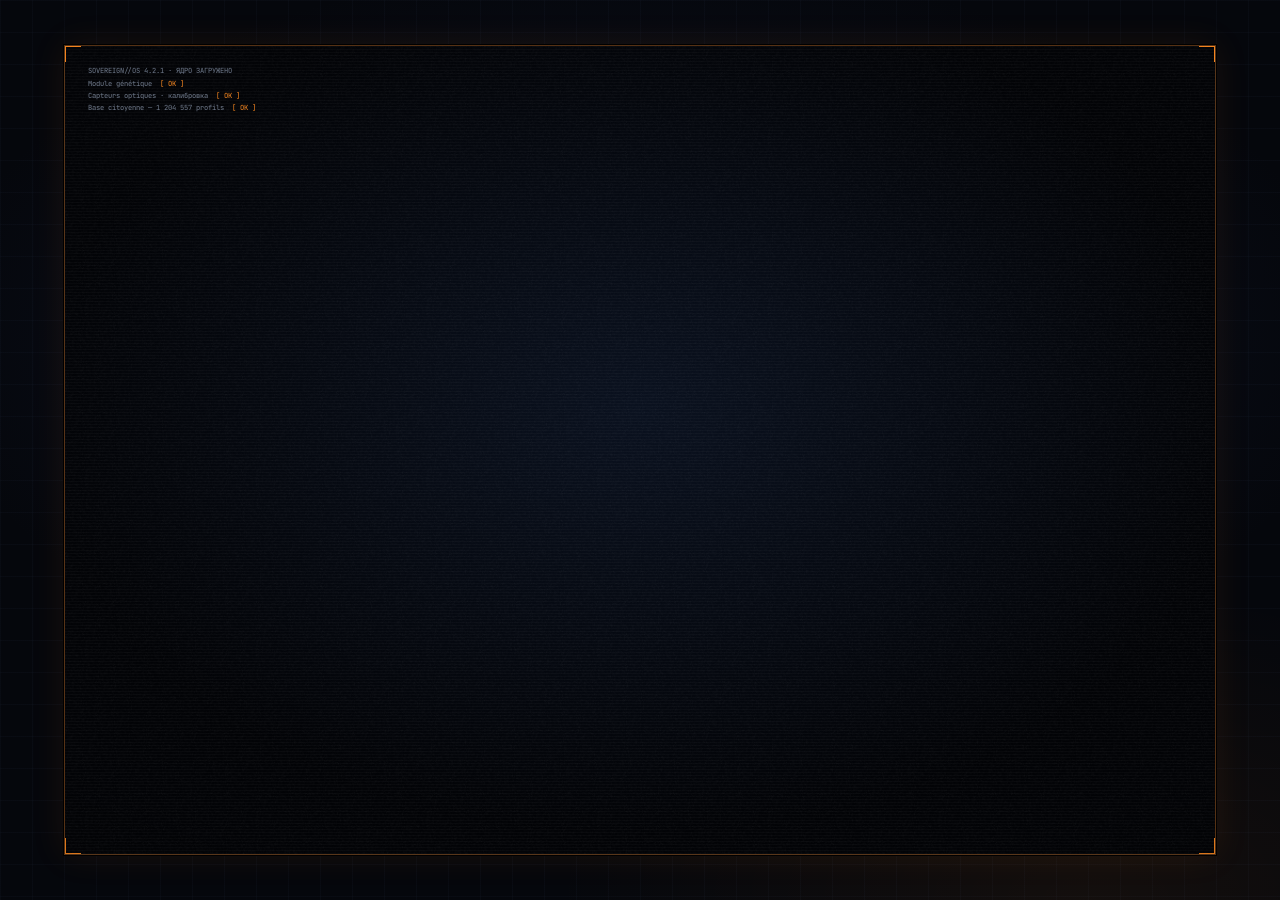
<file: index.html>
<!doctype html>
<html lang="fr">
<head>
<meta charset="utf-8">
<meta name="viewport" content="width=device-width, initial-scale=1">
<meta name="theme-color" content="#05070c">
<title>Analyse Génétique — Terminal Sovereign</title>
<meta name="description" content="Terminal Sovereign : scanner ADN interactif pour serveur RP FiveM.">
<link rel="icon" type="image/png" href="assets/img/sovereign-mark.png">
<link rel="preload" as="image" href="assets/img/dish.webp">
<link rel="preload" as="image" href="assets/img/helix-broken.webp">
<link rel="stylesheet" href="assets/fonts/fonts.css">
<link rel="stylesheet" href="css/style.css">
</head>
<body>
<div class="backdrop" aria-hidden="true"></div>

<main id="app" class="window booting" aria-label="Terminal Sovereign — Analyse génétique">
  <i class="corner tl"></i><i class="corner tr"></i><i class="corner bl"></i><i class="corner br"></i>

  <!-- ============ EN-TÊTE ============ -->
  <header class="topbar pw" style="--d:0">
    <img class="sov-mark" src="assets/img/sovereign-mark.png" alt="">
    <div class="tb-title">
      <div class="eyebrow"><span class="dot"></span>TERMINAL SOVEREIGN<em>ДОСТУП ОГРАНИЧЕН</em></div>
      <h1>ANALYSE GÉNÉTIQUE</h1>
      <div class="ru">ГЕНЕТИЧЕСКИЙ АНАЛИЗ</div>
    </div>

    <div class="tb-status">
      <div class="kv"><span>ÉCHANTILLON</span><b id="sampleId">—</b></div>
      <div class="kv"><span>STATUT</span><b id="scannerState" class="state"><i></i><em>—</em></b></div>
      <div class="kv"><span>HORODATAGE</span><b id="clock">—</b></div>
    </div>

    <img class="sov-word" src="assets/img/sovereign-wordmark.png" alt="Sovereign">
    <div class="tb-tools">
      <button id="btnSound" class="icon-btn" type="button" aria-label="Son">
        <svg viewBox="0 0 24 24" aria-hidden="true"><path class="spk" d="M4 9h4l5-4v14l-5-4H4z"/><path class="wave w1" d="M16 9.5a3.5 3.5 0 0 1 0 5"/><path class="wave w2" d="M18.5 7a7 7 0 0 1 0 10"/><path class="mute" d="M16 9l5 6M21 9l-5 6"/></svg>
      </button>
      <button id="btnGuide" class="guide-btn" type="button">GUIDE</button>
      <button id="btnClose" class="close-btn" type="button" aria-label="Fermer le terminal"><img src="assets/img/close.png" alt=""></button>
    </div>
  </header>

  <div class="main">

    <!-- ============ ZONE DE MANIPULATION ============ -->
    <section class="panel stage-panel pw" style="--d:1">
      <div class="p-body">
        <div class="stage-hud">
          <span class="hud-mode"><i></i><b id="hudMode">—</b><em id="hudModeRu"></em></span>
          <span class="pips" id="pips"><i></i><i></i><i></i><i></i><i></i></span>
          <span class="hud-counter" id="hudCounter"></span>
        </div>

        <div class="stage" id="stage">
          <div class="grid-bg"></div>

          <!-- ---- Échantillon / microscope ---- -->
          <div class="view view-scope" id="viewScope">
            <div class="scope" id="scope">
              <img class="ring ring-a" src="assets/img/hud-ring.png" alt="">
              <img class="ring ring-b" src="assets/img/hud-ring.png" alt="">
              <div class="ticks"></div>
              <div class="scope-inner" id="scopeInner">
                <div class="zoom-stack" id="zoomStack">
                  <img class="layer dish" id="layerDish" src="assets/img/dish.webp" alt="" draggable="false">
                  <img class="layer cells" id="layerCells" src="assets/img/cells.webp" alt="" draggable="false">
                  <div class="layer helix" id="layerHelix">
                    <img class="h-intact" src="assets/img/helix-intact.webp" alt="" draggable="false">
                    <img class="h-broken" src="assets/img/helix-broken.webp" alt="" draggable="false">
                    <div class="breaks" id="breaks"></div>
                    <div class="residues" id="residues"></div>
                  </div>
                </div>
                <div id="particles" class="particles"></div>
                <div class="reticle"><img src="assets/img/crosshair.png" alt="" draggable="false"></div>
                <div class="aperture"></div>
                <div class="scan-line"></div>
                <div class="iris" id="iris"></div>
                <div class="glitch-flash" id="glitchFlash"></div>
              </div>
              <div class="scale-bar" id="scaleBar"><i></i><span id="scaleTxt">200 µm</span></div>
            </div>

            <div class="reservoir" id="reservoir">
              <div class="r-body">
                <div class="r-tube" id="rTube">
                  <img class="r-empty" src="assets/img/tube.png" alt="" draggable="false">
                  <img class="r-full" src="assets/img/tube.png" alt="" draggable="false">
                </div>
                <div class="r-gauge" id="rGauge"></div>
              </div>
              <span class="r-count"><b id="rCount">0</b>/8</span>
            </div>

            <div class="mic-panel" id="micPanel">
              <div class="mag-read"><i>×</i><b id="magValue">10</b><em id="magReq"></em></div>
              <div class="zoom-bar">
                <input type="range" id="zoomRange" min="0" max="1000" value="0" step="1" aria-label="Grossissement">
                <i class="zoom-target"></i>
              </div>
              <div class="zoom-lab"><span>×10</span><span>ZOOM<em>УВЕЛИЧЕНИЕ</em></span><span>×1000</span></div>
            </div>
          </div>

          <!-- ---- Reconnexion ---- -->
          <div class="view view-repair" id="viewRepair">
            <div class="board" id="board">
              <img class="board-bg" src="assets/img/helix-residue.webp" alt="" draggable="false">
              <div class="col col-ends" id="ends"></div>
              <div class="col col-sockets" id="sockets"></div>
              <svg class="wires" id="wires" xmlns="http://www.w3.org/2000/svg"></svg>
              <div class="board-done" id="boardDone"><b>INTÉGRITÉ RESTAURÉE</b><em>ЦЕЛОСТНОСТЬ ВОССТАНОВЛЕНА</em></div>
              <div class="launch-wrap" id="launchWrap">
                <button id="btnSequence" class="cta launch" type="button" disabled><img src="assets/img/fingerprint.png" alt=""><span>LANCER LE SÉQUENÇAGE<em>ЗАПУСК</em></span></button>
              </div>
            </div>
          </div>

          <!-- ---- Séquençage ---- -->
          <div class="view view-seq" id="viewSeq">
            <canvas id="seqCanvas" class="seq-helix"></canvas>
            <div class="seq-mid">
              <div class="seq-pct"><b id="seqPct">0</b><span>%</span></div>
              <div class="seq-msg"><b id="seqMsg">—</b><em id="seqMsgRu"></em></div>
              <div class="seq-bar"><i id="seqBar"></i></div>
              <ol class="seq-list" id="seqList"></ol>
            </div>
            <div class="seq-side">
              <div class="cand" id="cand">
                <div class="cand-photo"><img src="assets/img/silhouette.png" alt="" draggable="false"><i class="cand-scan"></i></div>
                <div class="cand-info">
                  <span>BASE CITOYENNE<em>ПОИСК</em></span>
                  <b id="candId">#————</b>
                  <strong id="candPct">00,0 %</strong>
                  <i class="cand-bar"><u id="candBar"></u></i>
                </div>
              </div>
              <canvas id="baseCanvas" class="base-stream"></canvas>
            </div>
          </div>

          <!-- ---- Dossier ---- -->
          <div class="view view-dossier" id="viewDossier">
            <div class="dos-head">
              <span class="dos-tag"><i></i>DOSSIER D'IDENTIFICATION<em>ЛИЧНОЕ ДЕЛО № <b id="dosFile">—</b></em></span>
              <span class="dos-date" id="dosDate">—</span>
            </div>
            <div class="dos-grid">
              <div class="dos-portrait" id="dosPortrait">
                <img class="fp" src="assets/img/fingerprint.png" alt="" draggable="false">
                <img class="sil" src="assets/img/silhouette.png" alt="" draggable="false">
                <i class="p-scan"></i>
                <span class="match" id="dosMatchBadge">—</span>
                <i class="pc tl"></i><i class="pc tr"></i><i class="pc bl"></i><i class="pc br"></i>
                <div class="stamp" id="stamp"><b>DÉCÉDÉ</b><em>ПОГИБ</em></div>
              </div>
              <div class="dos-main">
                <div class="dos-name">
                  <h3 id="dosName"></h3>
                  <span class="dos-id" id="dosId"></span>
                </div>
                <div class="dos-ru-name" id="dosRuName"></div>
                <div class="dos-cols">
                  <dl class="dos-fields" id="dosFields"></dl>
                  <section class="tox" id="toxBox">
                    <svg class="tox-frame" preserveAspectRatio="none" viewBox="0 0 100 100" aria-hidden="true"><rect x="0.5" y="0.5" width="99" height="99" pathLength="100"/></svg>
                    <header>
                      <img src="assets/img/biohazard.png" alt="">
                      <div><b>RAPPORT TOXICOLOGIQUE</b><em>ТОКСИКОЛОГИЧЕСКИЙ ОТЧЁТ</em></div>
                    </header>
                    <ul id="toxList"></ul>
                  </section>
                </div>
                <div class="dos-extra" id="dosExtra"></div>
              </div>
            </div>
            <div class="dos-actions">
              <button id="btnNew" class="cta" type="button"><span>NOUVELLE ANALYSE<em>НОВЫЙ АНАЛИЗ</em></span></button>
              <button id="btnCloseFile" class="cta ghost" type="button"><span>FERMER LE DOSSIER<em>ЗАКРЫТЬ ДЕЛО</em></span></button>
            </div>
          </div>

          <!-- ---- Couches d'effets ---- -->
          <svg class="fx-svg" id="fxSvg" xmlns="http://www.w3.org/2000/svg">
            <path class="tractor" id="tractor" d=""/>
            <path class="tractor core" id="tractorCore" d=""/>
            <path class="beam" id="beamPath" d=""/>
          </svg>
          <div class="fx" id="fx"></div>
          <div class="tool-cursor" id="toolCursor"><img src="assets/img/dropper.png" alt=""></div>
          <div class="toast" id="toast" role="status"></div>
          <div class="reset-overlay" id="resetOverlay"><b>RÉINITIALISATION</b><em>СБРОС СИСТЕМЫ</em></div>
        </div>
      </div>
    </section>

    <!-- ============ MESURES / JOURNAL ============ -->
    <aside class="panel side pw" style="--d:2">
      <div class="p-body">
        <h2 class="sec">MESURES <i>ИЗМЕРЕНИЯ</i></h2>
        <div class="metrics">
          <div class="metric" id="mParticles"><span>PARTICULES<i>ЧАСТИЦЫ</i></span><b>0<small>/8</small></b><i class="mbar"><u></u></i></div>
          <div class="metric" id="mMag"><span>GROSSISSEMENT<i>УВЕЛИЧЕНИЕ</i></span><b>—</b><i class="mbar"><u></u></i></div>
          <div class="metric" id="mStrands"><span>BRINS<i>НИТИ</i></span><b>0<small>/5</small></b><i class="mbar"><u></u></i></div>
          <div class="metric" id="mIntegrity"><span>INTÉGRITÉ<i>ЦЕЛОСТНОСТЬ</i></span><b>—</b><i class="mbar"><u></u></i></div>
          <div class="metric wide" id="mResidue"><span>RÉSIDUS CHIMIQUES<i>ХИМИЧЕСКИЕ ОСТАТКИ</i></span><b class="txt">—</b></div>
          <div class="metric wide" id="mTox"><span>CONCLUSION TOXICOLOGIQUE<i>ЗАКЛЮЧЕНИЕ</i></span><b class="txt">—</b></div>
        </div>

        <h2 class="sec">PROGRESSION <i>ПРОГРЕСС</i></h2>
        <div class="progress">
          <div class="pg-top"><b id="pgPct">0<small>%</small></b><span id="pgStep"></span></div>
          <div class="pg-bar"><i id="pgBar"></i></div>
        </div>

        <h2 class="sec">JOURNAL <i>ЖУРНАЛ</i></h2>
        <div class="log" id="log"></div>
      </div>
    </aside>

    <!-- ============ GUIDE (même page) ============ -->
    <div class="guide" id="guide" aria-hidden="true">
      <aside class="g-nav">
        <div class="g-brand">
          <img src="assets/img/sovereign-mark.png" alt="">
          <div><b>GUIDE</b><em>РУКОВОДСТВО</em></div>
        </div>
        <nav id="gToc">
          <a href="#g-acces">00 · Accès</a>
          <a href="#g-extraction">01 · Extraction</a>
          <a href="#g-microscope">02 · Microscope</a>
          <a href="#g-reconnexion">03 · Reconnexion</a>
          <a href="#g-fin">04 · Séquençage &amp; dossier</a>
          <a href="#g-trad">05 · Traductions</a>
        </nav>
        <button class="g-back" type="button" id="gBack">RETOUR AU SCANNER</button>
      </aside>

      <div class="g-doc" id="gDoc">
        <header class="g-hero">
          <div class="g-eyebrow"><i></i>TERMINAL SOVEREIGN</div>
          <h1>COMMENT JOUER</h1>
          <p class="ru">КАК ИГРАТЬ</p>
        </header>

        <section id="g-acces">
          <h2><span>00</span>Accès</h2>
          <ol class="steps">
            <li>À l'ouverture, <b>maintenez le clic</b> sur l'empreinte jusqu'à ce que l'anneau se remplisse.</li>
            <li>Le son se coupe ou se rallume avec le haut-parleur, en haut à droite.</li>
          </ol>
        </section>

        <section id="g-extraction">
          <h2><span>01</span>Extraction</h2>
          <ol class="steps">
            <li>La pipette suit la souris. Il faut capturer les <b>8 particules</b>.</li>
            <li><b>Cliquez sur une particule</b>, ou passez simplement la pipette dessus : elle est aspirée en un instant vers le réservoir.</li>
          </ol>
        </section>

        <section id="g-microscope">
          <h2><span>02</span>Microscope</h2>
          <ol class="steps">
            <li>Faites glisser la <b>barre de zoom</b> vers la droite (ou utilisez la roulette de la souris sur l'image).</li>
            <li>Au repère <b>×400</b>, les brins cassés apparaissent, puis la reconnexion s'ouvre toute seule.</li>
          </ol>
        </section>

        <section id="g-reconnexion">
          <h2><span>03</span>Reconnexion</h2>
          <ol class="steps">
            <li>Faites glisser le <b>rond</b> d'un brin (à gauche) jusqu'à un ancrage (à droite). 5 brins à relier.</li>
            <li>Une connexion est bonne si <b>le symbole est le même</b> <i>et</i> si la <b>base est complémentaire</b>.</li>
            <li>7 ancrages, dont <b>2 leurres</b>. Plusieurs brins partagent un symbole : seule la base les distingue.</li>
            <li>Une erreur <b>réorganise</b> les ancrages encore libres.</li>
          </ol>
          <div class="rules">
            <div><b>Bases complémentaires</b><p class="pair"><span>A</span>↔<span>T</span> <span>C</span>↔<span>G</span></p></div>
            <div><b>Symboles</b><p class="sym">
              <svg viewBox="0 0 24 24"><path d="M12 2 22 12 12 22 2 12Z"/></svg>
              <svg viewBox="0 0 24 24"><path d="M12 3 22 20H2Z"/></svg>
              <svg viewBox="0 0 24 24"><circle cx="12" cy="12" r="8.5"/></svg>
              <svg viewBox="0 0 24 24"><rect x="4" y="4" width="16" height="16"/></svg>
              <svg viewBox="0 0 24 24"><path d="M9 2h6v7h7v6h-7v7H9v-7H2V9h7Z"/></svg></p></div>
          </div>
        </section>

        <section id="g-fin">
          <h2><span>04</span>Séquençage &amp; dossier</h2>
          <ol class="steps">
            <li>Les 5 brins reliés, cliquez sur <b>Lancer le séquençage</b> et laissez la recherche aboutir.</li>
            <li>La progression est <b>sauvegardée sur cet appareil</b> : fermer le terminal ne la perd pas. <b>Nouvelle analyse</b> repart de zéro.</li>
          </ol>
        </section>

        <section id="g-trad">
          <h2><span>05</span>Traductions</h2>
          <table>
            <tr><th>Analyse génétique</th><td>Генетический анализ</td></tr>
            <tr><th>Terminal Sovereign</th><td>Терминал «Суверен»</td></tr>
            <tr><th>Accès restreint / autorisé</th><td>Доступ ограничен / разрешён</td></tr>
            <tr><th>Authentification biométrique</th><td>Биометрическая идентификация</td></tr>
            <tr><th>Échantillon</th><td>Образец</td></tr>
            <tr><th>Extraction</th><td>Извлечение</td></tr>
            <tr><th>Observation</th><td>Наблюдение</td></tr>
            <tr><th>Reconnexion</th><td>Сращивание</td></tr>
            <tr><th>Séquençage</th><td>Секвенирование</td></tr>
            <tr><th>Particules</th><td>Частицы</td></tr>
            <tr><th>Grossissement / zoom</th><td>Увеличение</td></tr>
            <tr><th>Brin</th><td>Нить</td></tr>
            <tr><th>Ancrage</th><td>Якорь</td></tr>
            <tr><th>Intégrité</th><td>Целостность</td></tr>
            <tr><th>Résidus chimiques</th><td>Химические остатки</td></tr>
            <tr><th>Conclusion toxicologique</th><td>Токсикологическое заключение</td></tr>
            <tr><th>Base citoyenne / recherche</th><td>База граждан / поиск</td></tr>
            <tr><th>Profil identifié</th><td>Профиль установлен</td></tr>
            <tr><th>Dossier d'identification</th><td>Личное дело</td></tr>
            <tr><th>Indicatif</th><td>Позывной</td></tr>
            <tr><th>Date de naissance</th><td>Дата рождения</td></tr>
            <tr><th>Sexe : femme / homme</th><td>Пол: женский / мужской</td></tr>
            <tr><th>Groupe sanguin</th><td>Группа крови</td></tr>
            <tr><th>Affiliation</th><td>Принадлежность</td></tr>
            <tr><th>Inconnu</th><td>Неизвестно</td></tr>
            <tr><th>District</th><td>Район</td></tr>
            <tr><th>Correspondance ADN</th><td>Совпадение ДНК</td></tr>
            <tr><th>Décédé</th><td>Погиб</td></tr>
            <tr><th>Rapport toxicologique</th><td>Токсикологический отчёт</td></tr>
            <tr><th>Cause probable du décès</th><td>Вероятная причина смерти</td></tr>
            <tr><th>Date présumée du décès</th><td>Предполагаемая дата смерти</td></tr>
            <tr><th>Nouvelle analyse</th><td>Новый анализ</td></tr>
            <tr><th>Fermer le dossier</th><td>Закрыть дело</td></tr>
          </table>
        </section>

        <footer>TERMINAL SOVEREIGN · КОНЕЦ ДОКУМЕНТА</footer>
      </div>
    </div>
  </div>

  <!-- ============ DÉMARRAGE / AUTHENTIFICATION ============ -->
  <div class="boot" id="boot">
    <div class="boot-log" id="bootLog"></div>
    <div class="boot-auth" id="bootAuth">
      <img class="ba-mark" src="assets/img/sovereign-mark.png" alt="">
      <img class="ba-word" src="assets/img/sovereign-wordmark.png" alt="Sovereign">
      <div class="ba-pad" id="authPad" tabindex="0" role="button" aria-label="Authentification biométrique">
        <svg class="ba-ring" viewBox="0 0 120 120" aria-hidden="true">
          <circle class="trk" cx="60" cy="60" r="54"/>
          <circle class="tks" cx="60" cy="60" r="58"/>
          <circle class="fill" id="authRing" cx="60" cy="60" r="54" pathLength="100"/>
        </svg>
        <img class="ba-fp" src="assets/img/fingerprint.png" alt="" draggable="false">
        <i class="ba-scan"></i>
      </div>
      <div class="ba-cap" id="authCap"><b>AUTHENTIFICATION BIOMÉTRIQUE</b><em>БИОМЕТРИЧЕСКАЯ ИДЕНТИФИКАЦИЯ</em></div>
      <div class="ba-hint" id="authHint">MAINTENIR<em>УДЕРЖИВАТЬ</em></div>
    </div>
    <div class="boot-granted" id="bootGranted"><b>ACCÈS AUTORISÉ</b><em>ДОСТУП РАЗРЕШЁН</em></div>
  </div>

  <div class="grain" aria-hidden="true"></div>
  <div class="vignette" aria-hidden="true"></div>
  <div class="sweep" aria-hidden="true"></div>
</main>

<div class="tip" id="tip"></div>

<div class="closed" id="closed">
  <div class="closed-box">
    <img src="assets/img/sovereign-mark.png" alt="">
    <b>SESSION TERMINÉE</b>
    <em>СЕАНС ЗАВЕРШЁН</em>
    <button id="btnReopen" class="cta" type="button"><span>ROUVRIR<em>ОТКРЫТЬ</em></span></button>
  </div>
</div>

<script src="js/data.js"></script>
<script src="js/audio.js"></script>
<script src="js/app.js"></script>
</body>
</html>
</file>
<file: assets/fonts/fonts.css>
@font-face{font-family:'JetBrains Mono';font-style:normal;font-weight:400 700;font-display:swap;src:url('JetBrainsMono-cyrillic.woff2') format('woff2');unicode-range:U+0301, U+0400-045F, U+0490-0491, U+04B0-04B1, U+2116;}
@font-face{font-family:'JetBrains Mono';font-style:normal;font-weight:400 700;font-display:swap;src:url('JetBrainsMono-latin-ext.woff2') format('woff2');unicode-range:U+0100-02BA, U+02BD-02C5, U+02C7-02CC, U+02CE-02D7, U+02DD-02FF, U+0304, U+0308, U+0329, U+1D00-1DBF, U+1E00-1E9F, U+1EF2-1EFF, U+2020, U+20A0-20AB, U+20AD-20C4, U+2113, U+2C60-2C7F, U+A720-A7FF;}
@font-face{font-family:'JetBrains Mono';font-style:normal;font-weight:400 700;font-display:swap;src:url('JetBrainsMono-latin.woff2') format('woff2');unicode-range:U+0000-00FF, U+0131, U+0152-0153, U+02BB-02BC, U+02C6, U+02DA, U+02DC, U+0304, U+0308, U+0329, U+2000-206F, U+20AC, U+2122, U+2191, U+2193, U+2212, U+2215, U+FEFF, U+FFFD;}
@font-face{font-family:'Oswald';font-style:normal;font-weight:400 700;font-display:swap;src:url('Oswald-cyrillic.woff2') format('woff2');unicode-range:U+0301, U+0400-045F, U+0490-0491, U+04B0-04B1, U+2116;}
@font-face{font-family:'Oswald';font-style:normal;font-weight:400 700;font-display:swap;src:url('Oswald-latin-ext.woff2') format('woff2');unicode-range:U+0100-02BA, U+02BD-02C5, U+02C7-02CC, U+02CE-02D7, U+02DD-02FF, U+0304, U+0308, U+0329, U+1D00-1DBF, U+1E00-1E9F, U+1EF2-1EFF, U+2020, U+20A0-20AB, U+20AD-20C4, U+2113, U+2C60-2C7F, U+A720-A7FF;}
@font-face{font-family:'Oswald';font-style:normal;font-weight:400 700;font-display:swap;src:url('Oswald-latin.woff2') format('woff2');unicode-range:U+0000-00FF, U+0131, U+0152-0153, U+02BB-02BC, U+02C6, U+02DA, U+02DC, U+0304, U+0308, U+0329, U+2000-206F, U+20AC, U+2122, U+2191, U+2193, U+2212, U+2215, U+FEFF, U+FFFD;}
</file>
<file: css/style.css>
/* ============================================================
   TERMINAL SOVEREIGN — ANALYSE GÉNÉTIQUE
   Nuit bleutée, panneaux biseautés, accent #FF8A1F.
   Tout est en rem : 1rem ≈ 16px sur un écran 1920×1080.
   ============================================================ */

:root{
  --acc:#FF8A1F; --acc-rgb:255,138,31; --acc-hi:#ffb066; --acc-lo:#b85a08;
  --bad:#ff3b3b; --bad-rgb:255,59,59;
  --bg:#05070c; --panel:#0a0f19; --panel-2:#0d1421;
  --steel:rgba(150,172,210,.14); --steel-2:rgba(150,172,210,.28);
  --txt:#ece7dc; --mut:#7c8798; --mut-2:#4c5566;
  --f-head:'Oswald','Arial Narrow','Impact',sans-serif;
  --f-mono:'JetBrains Mono','Consolas','Courier New',monospace;
  --S:40rem;
}

*{box-sizing:border-box;margin:0;padding:0}
html{font-size:clamp(9px, calc(min(100vw, 177.78vh) / 120), 24px);background:var(--bg)}
html.embedded,body.embedded{background:transparent}
body{
  min-height:100vh;overflow:hidden;color:var(--txt);
  font-family:var(--f-mono);font-size:.8rem;line-height:1.35;background:var(--bg);
  display:flex;align-items:center;justify-content:center;
  -webkit-user-select:none;user-select:none;
}
img{display:block;-webkit-user-drag:none}
button{font:inherit;color:inherit;background:none;border:0;cursor:pointer}
button:disabled{cursor:not-allowed}
em,i{font-style:normal}
::selection{background:rgba(var(--acc-rgb),.35)}

.backdrop{
  position:fixed;inset:0;z-index:0;
  background:
    radial-gradient(80% 60% at 50% 38%,rgba(28,42,84,.36),transparent 70%),
    radial-gradient(60% 50% at 85% 100%,rgba(var(--acc-rgb),.06),transparent 70%),
    linear-gradient(rgba(120,150,210,.03) 1px,transparent 1px) 0 0/3rem 3rem,
    linear-gradient(90deg,rgba(120,150,210,.03) 1px,transparent 1px) 0 0/3rem 3rem,
    var(--bg);
}
body.embedded .backdrop{background:rgba(3,5,10,.6)}

/* ============================================================
   FENÊTRE + COUCHES « CINÉMA »
   ============================================================ */
.window{
  position:relative;z-index:1;width:90vw;height:90vh;
  display:flex;flex-direction:column;overflow:hidden;
  background:linear-gradient(180deg,#090e18,#05080f);
  border:1px solid rgba(var(--acc-rgb),.32);
  box-shadow:0 0 0 1px #000,0 0 3.2rem rgba(var(--acc-rgb),.09),inset 0 0 6rem rgba(var(--acc-rgb),.03);
}
.window.hidden{display:none}
.window::after{
  content:"";position:absolute;inset:0;z-index:66;pointer-events:none;
  background:repeating-linear-gradient(180deg,rgba(255,255,255,.022) 0 1px,transparent 1px 3px);
}
.grain{
  position:absolute;inset:-50%;z-index:70;pointer-events:none;opacity:.075;
  background-image:var(--grain,none);background-size:16rem 16rem;
  animation:grain .45s steps(5) infinite;
}
@keyframes grain{
  0%{transform:translate(0,0)}20%{transform:translate(-3%,2%)}40%{transform:translate(2%,-3%)}
  60%{transform:translate(-2%,-1%)}80%{transform:translate(3%,3%)}100%{transform:translate(0,0)}
}
.vignette{position:absolute;inset:0;z-index:69;pointer-events:none;background:radial-gradient(125% 95% at 50% 45%,transparent 58%,rgba(0,0,0,.5) 100%)}
.sweep{
  position:absolute;left:0;right:0;top:-24%;height:22%;z-index:68;pointer-events:none;
  background:linear-gradient(180deg,transparent,rgba(var(--acc-rgb),.04) 55%,rgba(var(--acc-rgb),.08) 92%,transparent);
  animation:sweep 9s linear infinite;
}
@keyframes sweep{to{transform:translateY(560%)}}
.corner{position:absolute;width:1.6rem;height:1.6rem;z-index:67;pointer-events:none;border:0 solid var(--acc)}
.corner.tl{left:-1px;top:-1px;border-width:2px 0 0 2px}.corner.tr{right:-1px;top:-1px;border-width:2px 2px 0 0}
.corner.bl{left:-1px;bottom:-1px;border-width:0 0 2px 2px}.corner.br{right:-1px;bottom:-1px;border-width:0 2px 2px 0}

/* mise sous tension des panneaux après l'authentification */
.window.booting .pw{opacity:0}
.window.powering .pw{animation:powerIn 1s calc(var(--d) * .16s) both}
@keyframes powerIn{
  0%{opacity:0;filter:brightness(2.6) saturate(0)}9%{opacity:1}13%{opacity:.12}21%{opacity:1}
  29%{opacity:.45}38%{opacity:1;filter:brightness(1.5)}100%{opacity:1;filter:none}
}
/* secousse (erreur, tampon) et aberration chromatique (glitch) */
.window.shake .main,.window.shake .topbar{animation:winShake .38s}
@keyframes winShake{15%{transform:translate(-.35rem,.1rem)}35%{transform:translate(.3rem,-.15rem)}55%{transform:translate(-.2rem,.12rem)}75%{transform:translate(.12rem,0)}100%{transform:none}}
.window.glitching .stage{animation:chroma .32s steps(3)}
@keyframes chroma{
  0%{filter:drop-shadow(4px 0 rgba(255,0,70,.55)) drop-shadow(-4px 0 rgba(0,220,255,.45));transform:translateX(-.3rem)}
  50%{filter:drop-shadow(-3px 0 rgba(255,0,70,.5)) drop-shadow(3px 0 rgba(0,220,255,.4));transform:translateX(.25rem)}
  100%{filter:none;transform:none}
}

@keyframes blink{50%{opacity:.25}}
@keyframes spin{to{transform:rotate(360deg)}}
@keyframes float{50%{transform:translateY(-.2rem)}}
@keyframes ping{0%{transform:scale(1);opacity:.9}100%{transform:scale(1.7);opacity:0}}

/* ============================================================
   EN-TÊTE
   ============================================================ */
.topbar{
  display:flex;align-items:center;gap:1.6rem;padding:.85rem 1.2rem .8rem 1.3rem;
  border-bottom:1px solid var(--steel);position:relative;z-index:2;
  background:linear-gradient(180deg,rgba(var(--acc-rgb),.05),transparent);
}
.sov-mark{height:3.3rem;width:auto;flex:none;filter:drop-shadow(0 0 .7rem rgba(var(--acc-rgb),.4))}
.tb-title{flex:1;min-width:0;overflow:hidden}
.eyebrow{display:flex;align-items:center;gap:.6rem;font-size:.64rem;letter-spacing:.34em;color:var(--acc);white-space:nowrap}
.eyebrow em{color:var(--mut-2);letter-spacing:.24em;font-size:.56rem}
.eyebrow .dot{width:.5rem;height:.5rem;background:var(--acc);box-shadow:0 0 .7rem var(--acc);animation:blink 1.6s steps(2) infinite}
.tb-title h1{font:700 2.55rem/1.02 var(--f-head);letter-spacing:.07em;color:var(--txt);text-shadow:0 0 1.4rem rgba(var(--acc-rgb),.28);white-space:nowrap}
.tb-title .ru{font-size:.56rem;letter-spacing:.32em;color:var(--mut-2);margin-top:.15rem;white-space:nowrap}
.tb-status{display:flex}
.kv{display:flex;flex-direction:column;gap:.2rem;padding:.1rem 1.1rem;border-left:1px solid var(--steel);min-width:8.5rem}
.kv span{font-size:.54rem;letter-spacing:.3em;color:var(--mut-2)}
.kv b{font-size:.86rem;font-weight:500;letter-spacing:.1em;color:var(--txt);white-space:nowrap}
.state{display:flex;align-items:center;gap:.5rem}
.state i{width:.5rem;height:.5rem;border-radius:50%;background:var(--mut-2);flex:none}
.state em{color:var(--mut)}
.state em small{font-size:.58em;letter-spacing:.08em;color:var(--mut-2);margin-left:.35rem;font-weight:400}
.state.on i{background:var(--acc);box-shadow:0 0 .8rem var(--acc);animation:blink 1.1s steps(2) infinite}
.state.on em,.state.ok em{color:var(--acc)}
.state.ok i{background:var(--acc);box-shadow:0 0 .8rem var(--acc)}
.state.on em small,.state.ok em small{color:rgba(var(--acc-rgb),.6)}
.sov-word{height:1.35rem;width:auto;flex:none;opacity:.85}
.tb-tools{display:flex;align-items:center;gap:.5rem;flex:none}
.icon-btn,.guide-btn,.close-btn{
  height:2.9rem;flex:none;position:relative;transition:.2s;
  border:1px solid var(--steel-2);background:rgba(255,255,255,.02);
  clip-path:polygon(.55rem 0,100% 0,100% calc(100% - .55rem),calc(100% - .55rem) 100%,0 100%,0 .55rem);
}
.icon-btn{width:2.9rem;display:grid;place-items:center}
.icon-btn svg{width:1.4rem;height:1.4rem;fill:none;stroke:var(--acc);stroke-width:1.6;stroke-linecap:round;stroke-linejoin:round}
.icon-btn .spk{fill:rgba(var(--acc-rgb),.25)}
.icon-btn .mute{display:none;stroke:var(--bad)}
.icon-btn.muted .wave{display:none}
.icon-btn.muted .mute{display:block}
.guide-btn{padding:0 1.1rem;font:500 .7rem var(--f-mono);letter-spacing:.3em;color:var(--acc)}
.guide-btn.active{background:var(--acc);color:#1a0e00}
.close-btn{width:2.9rem}
.close-btn img{width:66%;height:66%;margin:17%;object-fit:contain;transition:.25s}
.icon-btn:hover,.guide-btn:hover,.close-btn:hover{background:rgba(var(--acc-rgb),.16);border-color:var(--acc)}
.close-btn:hover img{transform:rotate(90deg);filter:drop-shadow(0 0 .5rem var(--acc))}

/* ============================================================
   CORPS ET PANNEAUX
   ============================================================ */
.main{flex:1;min-height:0;display:grid;grid-template-columns:minmax(0,1fr) 21rem;gap:.8rem;padding:.8rem;position:relative;z-index:2}
.panel{
  --cut:.95rem;--cut-in:calc(var(--cut) - .42px);
  position:relative;isolation:isolate;min-height:0;min-width:0;background:var(--steel-2);
  clip-path:polygon(var(--cut) 0,calc(100% - var(--cut)) 0,100% var(--cut),100% calc(100% - var(--cut)),calc(100% - var(--cut)) 100%,var(--cut) 100%,0 calc(100% - var(--cut)),0 var(--cut));
}
.panel::before{
  content:"";position:absolute;inset:1px;z-index:-1;
  background:linear-gradient(180deg,var(--panel-2),var(--panel) 40%,#080c14);
  clip-path:polygon(var(--cut-in) 0,calc(100% - var(--cut-in)) 0,100% var(--cut-in),100% calc(100% - var(--cut-in)),calc(100% - var(--cut-in)) 100%,var(--cut-in) 100%,0 calc(100% - var(--cut-in)),0 var(--cut-in));
}
.p-body{height:100%;display:flex;flex-direction:column;min-height:0;padding:1rem 1rem 1.1rem;overflow:hidden}
.sec{
  display:flex;align-items:center;gap:.55rem;flex:none;margin:.1rem 0 .65rem;
  font:500 .6rem var(--f-mono);letter-spacing:.3em;color:var(--mut);
}
.sec::before{content:"";width:.42rem;height:.42rem;background:var(--acc);box-shadow:0 0 .6rem var(--acc)}
.sec::after{content:"";flex:1;height:1px;background:linear-gradient(90deg,var(--steel-2),transparent)}
.sec i{order:3;font-size:.5rem;letter-spacing:.2em;color:var(--mut-2)}

/* ============================================================
   ZONE CENTRALE
   ============================================================ */
.stage-panel .p-body{padding:.85rem 1rem 1rem}
.stage-hud{display:flex;align-items:center;justify-content:space-between;gap:1rem;flex:none;margin-bottom:.65rem;font-size:.6rem;letter-spacing:.26em;color:var(--mut)}
.hud-mode{display:flex;align-items:center;gap:.6rem;min-width:0}
.hud-mode i{width:.45rem;height:.45rem;flex:none;border:1px solid var(--acc);transform:rotate(45deg);background:rgba(var(--acc-rgb),.35)}
.hud-mode b{font-weight:500;color:var(--acc);white-space:nowrap}
.hud-mode em{color:var(--mut-2);font-size:.5rem;letter-spacing:.2em;white-space:nowrap}
.pips{display:flex;gap:.3rem;flex:none}
.pips i{width:2.3rem;height:.32rem;background:rgba(150,172,210,.14);transform:skewX(-30deg);transition:.4s}
.pips i.done{background:var(--acc-lo)}
.pips i.cur{background:var(--acc);box-shadow:0 0 .7rem var(--acc);animation:blink 1.2s steps(2) infinite}
.hud-counter{min-width:12rem;text-align:right;color:var(--txt);white-space:nowrap}
.hud-counter b{font:600 1.1rem var(--f-head);color:var(--acc);letter-spacing:.1em;margin-left:.35rem}
.hud-counter.bump{animation:bump .4s}
@keyframes bump{40%{transform:scale(1.12);text-shadow:0 0 1rem var(--acc)}}

.stage{position:relative;flex:1;min-height:0;overflow:hidden;border:1px solid var(--steel);background:radial-gradient(70% 70% at 50% 50%,#0a1019,#060910 70%,#04060b)}
.grid-bg{
  position:absolute;inset:0;pointer-events:none;
  background:linear-gradient(rgba(var(--acc-rgb),.04) 1px,transparent 1px) 0 0/2.2rem 2.2rem,linear-gradient(90deg,rgba(var(--acc-rgb),.04) 1px,transparent 1px) 0 0/2.2rem 2.2rem;
  -webkit-mask-image:radial-gradient(75% 75% at 50% 50%,#000 20%,transparent 100%);mask-image:radial-gradient(75% 75% at 50% 50%,#000 20%,transparent 100%);
}
.view{position:absolute;inset:0;opacity:0;visibility:hidden;pointer-events:none;transition:opacity .45s,visibility .45s}
.view.on{opacity:1;visibility:visible;pointer-events:auto;animation:viewIn .8s ease-out}
@keyframes viewIn{0%{opacity:0;filter:brightness(2.2) blur(.2rem)}15%{opacity:1}22%{opacity:.35}32%{opacity:1}100%{filter:none}}

/* ---------- scope ---------- */
.scope{position:absolute;left:50%;top:50%;width:var(--S);height:var(--S);margin:calc(var(--S) / -2) 0 0 calc(var(--S) / -2)}
.ring{position:absolute;inset:0;width:100%;height:100%;object-fit:contain;pointer-events:none}
.ring-a{animation:spin 80s linear infinite;filter:drop-shadow(0 0 1rem rgba(var(--acc-rgb),.32))}
.ring-b{opacity:.25;animation:spinb 120s linear infinite}
@keyframes spinb{from{transform:scale(1.07) rotate(0)}to{transform:scale(1.07) rotate(-360deg)}}
.ticks{position:absolute;inset:11%;border-radius:50%;pointer-events:none;border:1px dashed rgba(var(--acc-rgb),.26);animation:spin 170s linear infinite}
.scope-inner{
  position:absolute;inset:14.5%;border-radius:50%;overflow:hidden;
  background:radial-gradient(circle at 50% 45%,#10141c,#06080d 80%);
  box-shadow:0 0 0 1px rgba(var(--acc-rgb),.45),0 0 2.4rem rgba(var(--acc-rgb),.2),inset 0 0 3rem rgba(0,0,0,.9);
}
.scope.mic .scope-inner{box-shadow:0 0 0 1px rgba(var(--acc-rgb),.85),0 0 3rem rgba(var(--acc-rgb),.32),inset 0 0 3rem rgba(0,0,0,.9)}
.scope.use-cursor,.scope.use-cursor *{cursor:none}
.zoom-stack{position:absolute;inset:0;will-change:filter}
.layer{position:absolute;left:0;top:0;width:100%;height:100%;object-fit:contain;transform-origin:50% 50%;will-change:transform,opacity;pointer-events:none}
.layer.dish{width:97%;height:97%;left:1.5%;top:1.5%;filter:brightness(.6) saturate(1.1)}
.layer.cells,.layer.helix{opacity:0}
.layer.helix img{position:absolute;inset:0;width:100%;height:100%;object-fit:fill;transition:opacity .35s}
.helix .h-broken{opacity:0}
.helix.revealed .h-intact{opacity:0}
.helix.revealed .h-broken{opacity:1}
.breaks .brk{position:absolute;width:11%;height:11%;margin:-5.5% 0 0 -5.5%;opacity:0;transform:scale(1.8);pointer-events:none;
  transition:opacity .4s calc(var(--i) * .14s + .3s),transform .45s calc(var(--i) * .14s + .3s) cubic-bezier(.2,1.4,.4,1)}
.helix.revealed .brk{opacity:1;transform:none}
.brk::before,.brk::after{
  content:"";position:absolute;inset:0;border:2px solid var(--acc);
  -webkit-mask:linear-gradient(#000 0 0) top left/30% 30% no-repeat,linear-gradient(#000 0 0) top right/30% 30% no-repeat,linear-gradient(#000 0 0) bottom left/30% 30% no-repeat,linear-gradient(#000 0 0) bottom right/30% 30% no-repeat;
  mask:linear-gradient(#000 0 0) top left/30% 30% no-repeat,linear-gradient(#000 0 0) top right/30% 30% no-repeat,linear-gradient(#000 0 0) bottom left/30% 30% no-repeat,linear-gradient(#000 0 0) bottom right/30% 30% no-repeat;
}
.brk::after{animation:ping 1.8s ease-out infinite}
.residues .res{position:absolute;width:15%;height:15%;margin:-7.5% 0 0 -7.5%;opacity:0;pointer-events:none;transform:scale(.4);transition:opacity .5s .5s,transform .6s .5s cubic-bezier(.2,1.4,.4,1)}
.helix.revealed .res{opacity:1;transform:none;pointer-events:auto;cursor:help}
.res .halo{position:absolute;inset:-20%;border-radius:50%;background:radial-gradient(circle,rgba(255,150,40,.55),rgba(255,110,10,.14) 55%,transparent 70%);animation:halo 2.2s ease-in-out infinite}
.res .dot{position:absolute;width:.34rem;height:.34rem;border-radius:50%;background:#ffb347;box-shadow:0 0 .5rem 1px #ff8a1f,0 0 1.1rem #ff6a00;animation:jit 2.4s ease-in-out infinite}
.res .hz{position:absolute;left:50%;top:-52%;width:62%;margin-left:-31%;filter:drop-shadow(0 0 .5rem var(--acc));animation:float 1.8s ease-in-out infinite}
@keyframes halo{50%{transform:scale(1.25);opacity:.65}}
@keyframes jit{25%{transform:translate(.15rem,-.1rem)}50%{transform:translate(-.12rem,.14rem)}75%{transform:translate(.1rem,.1rem)}}

.particles{position:absolute;inset:0}
.particle{position:absolute;left:0;top:0;will-change:transform}
.particle::before{content:"";position:absolute;inset:-22%;border-radius:50%;pointer-events:none;background:radial-gradient(circle,rgba(6,3,0,.82) 48%,rgba(6,3,0,.35) 66%,rgba(6,3,0,0) 76%)}
.particle img{position:relative;width:100%;height:100%;object-fit:contain;pointer-events:none;
  filter:drop-shadow(0 0 2px #fff3d6) drop-shadow(0 0 .55rem rgba(255,190,90,.95)) drop-shadow(0 0 1.1rem rgba(var(--acc-rgb),.6))}
.particle::after{
  content:"";position:absolute;inset:-18%;border-radius:50%;pointer-events:none;opacity:0;transition:opacity .15s;
  background:conic-gradient(var(--acc-hi) calc(var(--c,0) * 360deg),rgba(var(--acc-rgb),.16) 0);
  -webkit-mask:radial-gradient(farthest-side,transparent calc(100% - 5px),#000 calc(100% - 4px));
  mask:radial-gradient(farthest-side,transparent calc(100% - 5px),#000 calc(100% - 4px));
}
.particle.near::after{opacity:1}
.particle.near img{filter:drop-shadow(0 0 3px #fff) drop-shadow(0 0 1rem #ffcf8a) drop-shadow(0 0 1.6rem var(--acc))}

.reticle{position:absolute;inset:8%;pointer-events:none;opacity:0;transition:opacity .4s}
.reticle img{width:100%;height:100%;object-fit:contain;opacity:.6;animation:retic 4s ease-in-out infinite}
.scope.mic .reticle{opacity:1}
@keyframes retic{50%{transform:scale(1.04);opacity:.4}}
.aperture{position:absolute;inset:0;border-radius:50%;pointer-events:none;opacity:.55;transition:opacity .6s;
  background:radial-gradient(circle,transparent 52%,rgba(0,0,0,.35) 66%,rgba(0,0,0,.92) 74%)}
.scope.mic .aperture{opacity:1}
.scan-line{position:absolute;left:0;right:0;height:22%;top:-25%;pointer-events:none;background:linear-gradient(180deg,transparent,rgba(var(--acc-rgb),.12),transparent);animation:scan 5.5s linear infinite}
@keyframes scan{to{top:105%}}
.iris{position:absolute;inset:0;border-radius:50%;pointer-events:none}
.iris.on{animation:iris .8s cubic-bezier(.6,0,.3,1)}
@keyframes iris{0%{box-shadow:inset 0 0 0 0 #000}45%{box-shadow:inset 0 0 0 calc(var(--S) * .4) #000}60%{box-shadow:inset 0 0 0 calc(var(--S) * .4) #000}100%{box-shadow:inset 0 0 0 0 #000}}
.glitch-flash{position:absolute;inset:0;pointer-events:none;opacity:0;background:rgba(255,200,130,.5);mix-blend-mode:screen}
.glitch-flash.on{animation:gflash .75s steps(1)}
@keyframes gflash{0%{opacity:.9}10%{opacity:0}20%{opacity:.7;transform:translateX(-4%)}30%{opacity:0}40%{opacity:.5;transform:translateX(3%)}55%{opacity:0}65%{opacity:.35}100%{opacity:0}}
.scope.glitch .scope-inner{animation:jolt .75s steps(1)}
@keyframes jolt{15%{transform:translate(-.5rem,.1rem)}30%{transform:translate(.4rem,-.15rem)}45%{transform:translate(-.2rem,0)}60%{transform:translate(.15rem,.1rem)}100%{transform:none}}
.scale-bar{position:absolute;left:50%;bottom:17.5%;transform:translateX(-50%);display:flex;flex-direction:column;align-items:center;gap:.2rem;pointer-events:none;opacity:0;transition:opacity .4s}
.scale-bar i{width:4.5rem;height:.4rem;border:1px solid var(--acc-hi);border-top:0}
.scale-bar span{font-size:.56rem;letter-spacing:.2em;color:var(--acc-hi);text-shadow:0 0 .4rem #000}
.scope.mic .scale-bar{opacity:.9}

/* ---------- réservoir ---------- */
.reservoir{position:absolute;right:2.2rem;top:50%;transform:translateY(-50%);display:flex;flex-direction:column;align-items:center;gap:.6rem;z-index:3;transition:opacity .5s,transform .6s}
.r-body{display:flex;align-items:flex-end;gap:.7rem}
.r-tube{position:relative;height:12.5rem}
.r-tube img{height:100%;width:auto}
.r-empty{filter:grayscale(1) brightness(.32) contrast(1.2)}
.r-full{position:absolute;left:0;top:0;clip-path:inset(calc((1 - var(--fill,0)) * 86% + 12%) 0 0 0);filter:brightness(1.15) drop-shadow(0 0 .9rem rgba(var(--acc-rgb),.75));transition:clip-path .7s cubic-bezier(.2,.8,.2,1)}
.r-gauge{display:flex;flex-direction:column-reverse;gap:.22rem;height:11.4rem;padding-bottom:.55rem}
.r-gauge i{width:.8rem;flex:1;background:rgba(150,172,210,.1);border:1px solid rgba(150,172,210,.14);transition:.35s}
.r-gauge i.on{background:var(--acc);border-color:var(--acc-hi);box-shadow:0 0 .7rem rgba(var(--acc-rgb),.8)}
.r-count{font:600 1.35rem var(--f-head);letter-spacing:.12em;color:var(--mut)}
.r-count b{color:var(--acc);font-weight:600}
.reservoir.pulse .r-tube{animation:tubePulse .5s}
@keyframes tubePulse{30%{transform:scale(1.06);filter:brightness(1.7)}}
.reservoir.dim{opacity:.16;transform:translateY(-50%) translateX(2rem)}
.reservoir.gone{opacity:0;pointer-events:none;transform:translateY(-50%) translateX(3rem)}

/* ---------- microscope : barre de zoom ---------- */
.mic-panel{
  --cut:.6rem;position:absolute;left:1.3rem;bottom:1.2rem;width:17rem;z-index:4;padding:.85rem 1rem .8rem;
  background:rgba(6,9,15,.9);border:1px solid var(--steel-2);
  clip-path:polygon(var(--cut) 0,100% 0,100% calc(100% - var(--cut)),calc(100% - var(--cut)) 100%,0 100%,0 var(--cut));
  opacity:0;visibility:hidden;transform:translateY(.8rem);transition:.45s;
}
.mic-panel.show{opacity:1;visibility:visible;transform:none}
.mic-panel.locked{pointer-events:none}
.mic-panel.locked .zoom-bar{opacity:.4}
.mag-read{display:flex;align-items:baseline;gap:.2rem;line-height:1}
.mag-read i{font:500 1.2rem var(--f-head);color:var(--acc-lo)}
.mag-read b{font:700 2.6rem var(--f-head);color:var(--acc);letter-spacing:.03em;text-shadow:0 0 1.1rem rgba(var(--acc-rgb),.45);font-variant-numeric:tabular-nums;min-width:3.2ch}
.mag-read em{margin-left:auto;font-size:.56rem;letter-spacing:.2em;color:var(--mut-2)}
.mag-read em.ok{color:var(--acc)}
.zoom-bar{position:relative;margin-top:.8rem;height:2rem}
.zoom-target{position:absolute;left:calc(.75rem + (100% - 1.5rem) * .801);top:.15rem;bottom:.15rem;width:2px;margin-left:-1px;background:var(--acc-hi);box-shadow:0 0 .6rem var(--acc);pointer-events:none}
.zoom-target::before{content:"▼";position:absolute;top:-.7rem;left:50%;transform:translateX(-50%);font-size:.5rem;color:var(--acc)}
#zoomRange{-webkit-appearance:none;appearance:none;position:relative;z-index:1;width:100%;height:2rem;background:transparent;cursor:pointer;touch-action:none}
#zoomRange:disabled{cursor:not-allowed}
#zoomRange::-webkit-slider-runnable-track{height:.4rem;background:linear-gradient(90deg,var(--acc) var(--p,0%),rgba(150,172,210,.2) var(--p,0%));box-shadow:0 0 .6rem rgba(var(--acc-rgb),.25)}
#zoomRange::-webkit-slider-thumb{
  -webkit-appearance:none;width:1.5rem;height:1.9rem;margin-top:-.75rem;background:var(--txt);border:0;
  clip-path:polygon(0 .35rem,.35rem 0,100% 0,100% calc(100% - .35rem),calc(100% - .35rem) 100%,0 100%);
  box-shadow:0 0 1rem var(--acc);
}
#zoomRange::-moz-range-track{height:.4rem;background:rgba(150,172,210,.2)}
#zoomRange::-moz-range-progress{height:.4rem;background:var(--acc)}
#zoomRange::-moz-range-thumb{width:1.5rem;height:1.9rem;border:0;border-radius:0;background:var(--txt);box-shadow:0 0 1rem var(--acc)}
.zoom-lab{display:flex;justify-content:space-between;align-items:flex-start;margin-top:.2rem;font-size:.5rem;letter-spacing:.2em;color:var(--mut-2)}
.zoom-lab span:nth-child(2){color:var(--mut);text-align:center}
.zoom-lab em{display:block;font-size:.42rem;letter-spacing:.14em;color:var(--mut-2)}

/* ============================================================
   RECONNEXION
   ============================================================ */
.view-repair{display:flex;flex-direction:column;padding:1rem 1.6rem 1.1rem}
.board{position:relative;flex:1;min-height:0}
.board-bg{position:absolute;left:50%;top:50%;height:112%;width:auto;transform:translate(-50%,-50%);opacity:.38;pointer-events:none;filter:drop-shadow(0 0 1.5rem rgba(var(--acc-rgb),.3))}
.col{position:absolute;top:0;bottom:0;display:flex;flex-direction:column;justify-content:space-around;padding:.3rem 0;z-index:2}
.col-ends{left:0;width:42%;align-items:flex-start}
.col-sockets{right:0;width:42%;align-items:flex-end}
.col-sockets.shuffling .sock{animation:shuffleIn .45s ease-out}
@keyframes shuffleIn{0%{opacity:0;transform:translateX(1.2rem)}100%{opacity:1;transform:none}}
.end,.sock{display:flex;align-items:center;gap:.75rem;height:4rem}
.e-meta{display:flex;flex-direction:column;gap:.15rem;min-width:5.4rem;font-size:.54rem;letter-spacing:.2em;color:var(--mut)}
.e-meta b{font:500 .95rem var(--f-head);letter-spacing:.14em;color:var(--txt)}
.e-meta b em{display:block;font:400 .44rem var(--f-mono);letter-spacing:.16em;color:var(--mut-2)}
.sock .e-meta{align-items:flex-end;text-align:right}
.hz-row{display:flex;align-items:center;gap:.35rem;color:var(--acc);min-height:1.1rem}
.hz{width:1.15rem;height:1.15rem;object-fit:contain;filter:drop-shadow(0 0 .45rem var(--acc));animation:float 2s ease-in-out infinite;cursor:help}
.chip{
  --cut:.5rem;--cut-in:calc(var(--cut) - .42px);
  position:relative;isolation:isolate;flex:none;width:6.4rem;height:3.5rem;display:flex;align-items:center;justify-content:center;gap:.6rem;
  background:var(--steel-2);clip-path:polygon(var(--cut) 0,100% 0,100% calc(100% - var(--cut)),calc(100% - var(--cut)) 100%,0 100%,0 var(--cut));transition:background .2s,transform .15s;
}
.chip::before{content:"";position:absolute;inset:1px;z-index:-1;background:linear-gradient(180deg,#0f1623,#09101a);
  clip-path:polygon(var(--cut-in) 0,100% 0,100% calc(100% - var(--cut-in)),calc(100% - var(--cut-in)) 100%,0 100%,0 var(--cut-in));transition:.2s}
.chip svg{width:1.5rem;height:1.5rem;fill:rgba(var(--acc-rgb),.18);stroke:var(--acc);stroke-width:1.6;stroke-linejoin:round;filter:drop-shadow(0 0 .35rem rgba(var(--acc-rgb),.7))}
.chip .base{font:700 1.95rem var(--f-head);line-height:1;color:var(--txt)}
.sock .chip{clip-path:polygon(0 0,calc(100% - var(--cut)) 0,100% var(--cut),100% 100%,var(--cut) 100%,0 calc(100% - var(--cut)))}
.sock .chip::before{clip-path:polygon(0 0,calc(100% - var(--cut-in)) 0,100% var(--cut-in),100% 100%,var(--cut-in) 100%,0 calc(100% - var(--cut-in)))}
.port{position:relative;flex:none;width:1.5rem;height:1.5rem;border-radius:50%;border:2px solid var(--acc);background:#0a0f18;box-shadow:0 0 .9rem rgba(var(--acc-rgb),.55);transition:.2s}
.port::after{content:"";position:absolute;inset:.32rem;border-radius:50%;background:var(--acc);transition:.2s}
.sock .port{border-color:var(--steel-2);box-shadow:none}
.sock .port::after{background:var(--steel-2)}
.end:not(.linked){cursor:grab;touch-action:none}
.end:not(.linked):hover .chip{background:var(--acc)}
.end:not(.linked):hover .chip::before{background:linear-gradient(180deg,#1b130d,#0e121b)}
.end:not(.linked):hover .port{transform:scale(1.2)}
.end.dragging{cursor:grabbing}
.end.dragging .chip{background:var(--acc);transform:scale(1.04)}
.end.dragging .port::after{background:#fff}
.sock.target .chip{background:var(--acc)}
.sock.target .port{border-color:var(--acc);box-shadow:0 0 1.2rem var(--acc);transform:scale(1.25)}
.sock.target .port::after{background:var(--acc)}
.end.linked .chip,.sock.linked .chip{background:var(--acc)}
.end.linked .chip::before,.sock.linked .chip::before{background:linear-gradient(180deg,rgba(var(--acc-rgb),.38),rgba(var(--acc-rgb),.12))}
.end.linked .chip svg,.sock.linked .chip svg{fill:var(--acc);stroke:var(--acc-hi)}
.sock.linked .port{border-color:var(--acc);box-shadow:0 0 1.1rem var(--acc)}
.sock.linked .port::after{background:var(--acc)}
.end.linked .e-meta b,.sock.linked .e-meta b{color:var(--acc-hi)}
.end.err .chip,.sock.err .chip{background:var(--bad)}
.end.err .chip::before,.sock.err .chip::before{background:linear-gradient(180deg,rgba(var(--bad-rgb),.35),rgba(var(--bad-rgb),.1))}
.end.err .port,.sock.err .port{border-color:var(--bad);box-shadow:0 0 1rem var(--bad)}
.end.err,.sock.err{animation:shake .35s}
.end.pop .chip,.sock.pop .chip{animation:chipPop .55s}
@keyframes shake{20%{transform:translateX(-.35rem)}60%{transform:translateX(.35rem)}}
@keyframes chipPop{30%{transform:scale(1.16);filter:drop-shadow(0 0 1.4rem var(--acc)) brightness(1.5)}}
.wires{position:absolute;inset:0;width:100%;height:100%;z-index:3;pointer-events:none;overflow:visible}
.wire{fill:none;stroke-linecap:round}
.wire.live{stroke:var(--acc-hi);stroke-width:3;stroke-dasharray:.7rem .4rem;filter:drop-shadow(0 0 .45rem var(--acc));animation:flow .6s linear infinite}
.wire.ok{stroke:var(--acc);stroke-width:3.5;filter:drop-shadow(0 0 .6rem var(--acc))}
.wire.core{stroke:#fff3de;stroke-width:1.2;opacity:.9}
.wire.bad{stroke:var(--bad);filter:drop-shadow(0 0 .6rem var(--bad))}
.wires .orb{fill:#fff;filter:drop-shadow(0 0 .5rem var(--acc))}
.wires text{font:700 .78rem var(--f-mono);fill:var(--acc-hi);letter-spacing:.12em;text-anchor:middle;paint-order:stroke;stroke:#05070c;stroke-width:4px}
.wires .rung{fill:#0a0f18;stroke:var(--acc);stroke-width:1.2}
.wire-flow{stroke-dasharray:.9rem .7rem;animation:flow 1.1s linear infinite}
@keyframes flow{to{stroke-dashoffset:-1.6rem}}
.spark{position:absolute;width:.35rem;height:.35rem;border-radius:50%;background:#ffd9a8;box-shadow:0 0 .6rem var(--acc),0 0 1.2rem var(--acc);pointer-events:none;z-index:6}
.board-done{position:absolute;left:50%;bottom:5.2rem;transform:translate(-50%,1rem);text-align:center;z-index:5;opacity:0;pointer-events:none;
  padding:.55rem 1.8rem;background:rgba(7,10,17,.92);border:1px solid var(--acc);box-shadow:0 0 2rem rgba(var(--acc-rgb),.35);transition:.6s}
.board-done b{display:block;font:600 1.2rem var(--f-head);letter-spacing:.22em;color:var(--acc)}
.board-done em{font-size:.5rem;letter-spacing:.22em;color:var(--mut)}
.board-done.on{opacity:1;transform:translate(-50%,0)}
.launch-wrap{position:absolute;left:50%;bottom:.8rem;width:22rem;z-index:6;transform:translate(-50%,1rem);opacity:0;visibility:hidden;pointer-events:none;transition:.5s}
.launch-wrap.show{opacity:1;visibility:visible;pointer-events:auto;transform:translate(-50%,0)}
.launch-wrap .cta{width:100%;height:3.4rem;animation:pulse 1.6s ease-in-out infinite}

/* ============================================================
   BOUTONS
   ============================================================ */
.cta{
  --cut:.7rem;--cut-in:calc(var(--cut) - .42px);
  position:relative;isolation:isolate;overflow:hidden;display:flex;align-items:center;justify-content:center;gap:.7rem;
  height:3.2rem;padding:0 1rem;font:600 1.02rem var(--f-head);letter-spacing:.14em;color:#1a0e00;background:var(--acc);
  clip-path:polygon(var(--cut) 0,100% 0,100% calc(100% - var(--cut)),calc(100% - var(--cut)) 100%,0 100%,0 var(--cut));
  transition:filter .2s,transform .15s;
}
.cta span{display:flex;flex-direction:column;align-items:center;line-height:1.05}
.cta span em{font:500 .46rem var(--f-mono);letter-spacing:.24em;opacity:.65;margin-top:.15rem}
.cta img{width:1.8rem;height:1.8rem;object-fit:contain;flex:none;filter:brightness(0) opacity(.75)}
.cta::after{content:"";position:absolute;top:0;bottom:0;width:40%;left:-60%;z-index:1;background:linear-gradient(100deg,transparent,rgba(255,255,255,.55),transparent);transform:skewX(-20deg)}
.cta:not(:disabled):hover{filter:brightness(1.12) drop-shadow(0 0 .7rem rgba(var(--acc-rgb),.6))}
.cta:not(:disabled):hover::after{animation:shine .7s}
.cta:not(:disabled):active{transform:translateY(1px) scale(.99)}
.cta.ghost{color:var(--acc)}
.cta.ghost::before{content:"";position:absolute;inset:1px;z-index:-1;background:#0a0f19;transition:background .2s;
  clip-path:polygon(var(--cut-in) 0,100% 0,100% calc(100% - var(--cut-in)),calc(100% - var(--cut-in)) 100%,0 100%,0 var(--cut-in))}
.cta.ghost:hover::before{background:#1a1109}
@keyframes shine{to{left:130%}}
@keyframes pulse{50%{filter:drop-shadow(0 0 1rem rgba(var(--acc-rgb),.75)) brightness(1.1)}}

/* ============================================================
   SÉQUENÇAGE
   ============================================================ */
.view-seq{display:grid;grid-template-columns:30% minmax(0,1fr) 31%;background:radial-gradient(60% 70% at 40% 50%,rgba(var(--acc-rgb),.07),transparent 70%)}
.seq-helix{width:100%;height:100%;display:block}
.seq-mid{display:flex;flex-direction:column;justify-content:center;gap:.9rem;padding:2rem 1.6rem;min-width:0}
.seq-pct{display:flex;align-items:baseline;gap:.4rem;line-height:.9}
.seq-pct b{font:700 7.2rem var(--f-head);color:var(--txt);text-shadow:0 0 2.4rem rgba(var(--acc-rgb),.5);font-variant-numeric:tabular-nums}
.seq-pct span{font:500 2.2rem var(--f-head);color:var(--acc)}
.seq-msg b{display:block;font:500 1.4rem var(--f-head);letter-spacing:.14em;text-transform:uppercase;color:var(--acc);min-height:1.9rem}
.seq-msg em{font-size:.6rem;letter-spacing:.26em;color:var(--mut)}
.seq-bar{height:.5rem;background:rgba(150,172,210,.12);border:1px solid var(--steel);position:relative;overflow:hidden}
.seq-bar i{position:absolute;left:0;top:0;bottom:0;width:0;background:linear-gradient(90deg,var(--acc-lo),var(--acc),var(--acc-hi));box-shadow:0 0 1.2rem var(--acc)}
.seq-bar::after{content:"";position:absolute;inset:0;background:repeating-linear-gradient(90deg,transparent 0 .6rem,rgba(0,0,0,.55) .6rem .7rem)}
.seq-list{list-style:none;display:flex;flex-direction:column;gap:.32rem;margin-top:.3rem}
.seq-list li{display:flex;align-items:center;gap:.7rem;font-size:.64rem;letter-spacing:.14em;color:var(--mut-2);transition:.3s}
.seq-list li::before{content:"";width:.55rem;height:.55rem;border:1px solid var(--mut-2);flex:none;transition:.3s}
.seq-list li.cur{color:var(--txt)}
.seq-list li.cur::before{border-color:var(--acc);background:rgba(var(--acc-rgb),.4);animation:blink .9s steps(2) infinite}
.seq-list li.done{color:var(--acc-hi)}
.seq-list li.done::before{border-color:var(--acc);background:var(--acc);box-shadow:0 0 .6rem var(--acc)}
.seq-side{display:flex;flex-direction:column;gap:.8rem;padding:1.6rem 1.4rem 1.4rem 0;min-height:0;min-width:0}
.cand{display:flex;gap:.9rem;padding:.75rem;border:1px solid var(--steel-2);background:rgba(4,6,10,.7);transition:border-color .3s,box-shadow .3s}
.cand-photo{position:relative;width:6.4rem;height:7.2rem;flex:none;overflow:hidden;border:1px solid var(--steel);background:radial-gradient(circle at 50% 40%,rgba(var(--acc-rgb),.14),transparent 65%),#06080d}
.cand-photo img{position:absolute;left:6%;bottom:0;width:88%;filter:grayscale(1) brightness(.6) contrast(1.3)}
.cand-scan{position:absolute;left:0;right:0;height:2px;top:0;background:var(--acc-hi);box-shadow:0 0 .8rem var(--acc);animation:candScan 1.1s linear infinite}
@keyframes candScan{to{top:100%}}
.cand-info{display:flex;flex-direction:column;justify-content:center;gap:.25rem;min-width:0;flex:1}
.cand-info span{font-size:.54rem;letter-spacing:.24em;color:var(--mut)}
.cand-info span em{margin-left:.5rem;color:var(--mut-2)}
.cand-info b{font:600 1.6rem var(--f-head);letter-spacing:.12em;color:var(--txt);font-variant-numeric:tabular-nums}
.cand-info strong{font:500 1.05rem var(--f-head);color:var(--mut);letter-spacing:.08em;font-variant-numeric:tabular-nums}
.cand-bar{display:block;height:.3rem;background:rgba(150,172,210,.14);overflow:hidden}
.cand-bar u{display:block;height:100%;width:0;background:var(--mut)}
.cand.locked{border-color:var(--acc);box-shadow:0 0 1.6rem rgba(var(--acc-rgb),.35),inset 0 0 1.4rem rgba(var(--acc-rgb),.12);animation:lockFlash .6s steps(2) 2}
.cand.locked .cand-photo img{filter:sepia(1) saturate(4) hue-rotate(-12deg) brightness(.95) drop-shadow(0 0 .8rem var(--acc))}
.cand.locked .cand-scan{display:none}
.cand.locked strong{color:var(--acc)}
.cand.locked .cand-bar u{background:var(--acc);box-shadow:0 0 .6rem var(--acc)}
@keyframes lockFlash{50%{background:rgba(var(--acc-rgb),.18)}}
.base-stream{flex:1;min-height:0;width:100%;display:block;border:1px solid var(--steel);background:rgba(0,0,0,.25)}

/* ============================================================
   DOSSIER — révélation cinématique
   ============================================================ */
.view-dossier{display:flex;flex-direction:column;padding:1.1rem 1.5rem 1.1rem;gap:.8rem;overflow-y:auto;scrollbar-width:thin;scrollbar-color:rgba(var(--acc-rgb),.5) transparent}
.dos-head{display:flex;align-items:center;justify-content:space-between;gap:1rem;font-size:.58rem;letter-spacing:.26em;color:var(--mut);flex:none}
.dos-tag{display:flex;align-items:center;gap:.6rem;color:var(--acc)}
.dos-tag i{width:.5rem;height:.5rem;background:var(--acc);box-shadow:0 0 .8rem var(--acc);animation:blink 1.5s steps(2) infinite}
.dos-tag em{margin-left:.8rem;color:var(--mut-2)}
.dos-tag em b{color:var(--txt);font-weight:500}
.dos-grid{display:grid;grid-template-columns:14rem minmax(0,1fr);gap:1.6rem}
.dos-portrait{position:relative;align-self:start;height:17.5rem;display:flex;align-items:flex-end;justify-content:center;overflow:hidden;
  border:1px solid var(--steel-2);background:radial-gradient(circle at 50% 38%,rgba(var(--acc-rgb),.16),transparent 65%),#080b12}
.dos-portrait .fp{position:absolute;left:50%;top:50%;height:90%;width:auto;transform:translate(-50%,-50%);opacity:.13}
.dos-portrait .sil{position:relative;width:88%;filter:drop-shadow(0 0 1.2rem rgba(var(--acc-rgb),.5))}
.p-scan{position:absolute;left:0;right:0;height:2px;top:0;opacity:0;background:var(--acc-hi);box-shadow:0 0 1rem var(--acc);pointer-events:none;z-index:2}
.dos-portrait .match{position:absolute;left:0;right:0;bottom:0;padding:.35rem;text-align:center;font:600 .95rem var(--f-head);letter-spacing:.2em;background:rgba(var(--acc-rgb),.92);color:#1a0e00}
.pc{position:absolute;width:1rem;height:1rem;border:0 solid var(--acc)}
.pc.tl{left:.3rem;top:.3rem;border-width:2px 0 0 2px}.pc.tr{right:.3rem;top:.3rem;border-width:2px 2px 0 0}
.pc.bl{left:.3rem;bottom:2rem;border-width:0 0 2px 2px}.pc.br{right:.3rem;bottom:2rem;border-width:0 2px 2px 0}
.stamp{
  position:absolute;left:50%;top:44%;z-index:3;padding:.3rem 1rem .25rem;text-align:center;pointer-events:none;
  border:.22rem solid rgba(var(--bad-rgb),.85);color:rgba(var(--bad-rgb),.92);
  transform:translate(-50%,-50%) rotate(-14deg);opacity:0;
  -webkit-mask-image:radial-gradient(circle at 30% 40%,#000 60%,rgba(0,0,0,.6) 61%,#000 72%);
  mask-image:radial-gradient(circle at 30% 40%,#000 60%,rgba(0,0,0,.6) 61%,#000 72%);
  box-shadow:0 0 1.2rem rgba(var(--bad-rgb),.35),inset 0 0 .8rem rgba(var(--bad-rgb),.25);
  background:rgba(20,4,4,.35);
}
.stamp b{display:block;font:700 2rem var(--f-head);letter-spacing:.18em;line-height:1}
.stamp em{display:block;font:600 .7rem var(--f-mono);letter-spacing:.4em}
.stamp.on{animation:stamp .42s cubic-bezier(.2,1.5,.35,1) forwards}
@keyframes stamp{0%{opacity:0;transform:translate(-50%,-50%) rotate(-24deg) scale(2.8)}60%{opacity:1}100%{opacity:1;transform:translate(-50%,-50%) rotate(-14deg) scale(1)}}
.dos-main{min-width:0;display:flex;flex-direction:column}
.dos-name{display:flex;align-items:flex-end;gap:1.2rem;flex-wrap:wrap;min-height:4rem}
.dos-name h3{font:700 4rem var(--f-head);line-height:.95;letter-spacing:.04em;text-transform:uppercase;color:var(--txt);text-shadow:0 0 1.6rem rgba(var(--acc-rgb),.3)}
.dos-name h3.typing::after{content:"▌";color:var(--acc);animation:blink .5s steps(2) infinite;margin-left:.1rem}
.dos-id{font:600 1.5rem var(--f-head);letter-spacing:.14em;color:var(--acc);padding:.15rem .7rem;border:1px solid var(--acc);margin-bottom:.35rem;opacity:0}
.dos-id.on{opacity:1;animation:lockFlash .5s steps(2) 2}
.dos-ru-name{font-size:.66rem;letter-spacing:.22em;color:var(--mut);margin:.35rem 0 .8rem;min-height:1rem}
.dos-ru-name b{color:var(--acc);font-weight:500}
.dos-cols{display:grid;grid-template-columns:minmax(0,1fr) minmax(0,1.12fr);gap:1.5rem}
.dos-fields{display:flex;flex-direction:column}
.dos-fields .row{display:flex;justify-content:space-between;align-items:baseline;gap:1rem;padding:.4rem 0;border-bottom:1px solid var(--steel);opacity:0;transform:translateX(-.5rem);transition:opacity .25s,transform .25s}
.dos-fields .row:first-child{border-top:1px solid var(--steel)}
.dos-fields .row.on{opacity:1;transform:none}
.dos-fields dt{font-size:.56rem;letter-spacing:.22em;color:var(--mut);text-transform:uppercase}
.dos-fields dt em{display:block;font-size:.44rem;letter-spacing:.14em;color:var(--mut-2);margin-top:.08rem}
.dos-fields dd{font:500 .98rem var(--f-head);letter-spacing:.08em;color:var(--txt);text-align:right}
.dos-fields dd small{display:block;font:400 .5rem var(--f-mono);letter-spacing:.12em;color:var(--mut-2);margin-top:.05rem}
.dos-fields dd.acc{color:var(--acc)}
.aff-logo{display:inline-block;height:1.05rem;width:auto;vertical-align:-.15rem;margin-right:.5rem}
.tox{position:relative;align-self:start;padding:.85rem 1rem .7rem;opacity:0;
  background:linear-gradient(180deg,rgba(var(--acc-rgb),.08),rgba(var(--acc-rgb),.02));box-shadow:0 0 1.6rem rgba(var(--acc-rgb),.14)}
.tox.show{opacity:1;transition:opacity .3s}
.tox-frame{position:absolute;inset:0;width:100%;height:100%;pointer-events:none;overflow:visible}
.tox-frame rect{fill:none;stroke:var(--acc);stroke-width:1.2;vector-effect:non-scaling-stroke;stroke-dasharray:100;stroke-dashoffset:100}
.tox.show .tox-frame rect{animation:drawRect 1s cubic-bezier(.6,0,.3,1) forwards}
@keyframes drawRect{to{stroke-dashoffset:0}}
.tox header{display:flex;align-items:center;gap:.8rem;padding-bottom:.55rem;border-bottom:1px solid rgba(var(--acc-rgb),.35);margin-bottom:.3rem}
.tox header img{width:2.3rem;height:2rem;object-fit:contain;filter:drop-shadow(0 0 .6rem var(--acc));animation:float 2s ease-in-out infinite}
.tox header b{display:block;font:600 1.2rem var(--f-head);letter-spacing:.14em;color:var(--acc)}
.tox header em{font-size:.48rem;letter-spacing:.24em;color:var(--mut)}
.tox ul{list-style:none}
.tox li{padding:.38rem 0;border-bottom:1px dashed rgba(var(--acc-rgb),.22);opacity:0;transform:translateX(-.6rem);font:.7rem/1.4 var(--f-mono);color:#d9d3c7}
.tox li.show{opacity:1;transform:none;transition:.5s}
.tox li span{display:block;font-size:.5rem;letter-spacing:.2em;color:var(--acc);margin-bottom:.1rem}
.tox li span em{color:rgba(var(--acc-rgb),.55);margin-left:.4rem}
.tox li strong{font-weight:500;color:var(--txt)}
.tox li small{display:block;font-size:.56rem;color:var(--mut-2);margin-top:.15rem;line-height:1.35}
.tox li.est strong{color:var(--acc-hi)}
.dos-extra{margin-top:1rem;display:flex;flex-direction:column;gap:.7rem}
.dx-cards{display:grid;grid-template-columns:repeat(4,minmax(0,1fr));gap:.6rem}
.dx-card{padding:.55rem .75rem;border:1px solid var(--steel-2);background:rgba(150,172,210,.04);opacity:0;transition:opacity .4s}
.dx-card.on{opacity:1}
.dx-card>span{display:block;font-size:.48rem;letter-spacing:.2em;color:var(--mut)}
.dx-card>span em{display:block;color:var(--mut-2);font-size:.42rem;letter-spacing:.14em}
.dx-card b{display:block;font:500 .95rem var(--f-head);letter-spacing:.06em;margin-top:.25rem;color:var(--txt)}
.dx-card small{display:block;font-size:.48rem;color:var(--mut-2);letter-spacing:.08em}
.dx-str{padding:.6rem .75rem;border:1px solid var(--steel-2);background:rgba(150,172,210,.03)}
.dx-title{display:block;font-size:.5rem;letter-spacing:.22em;color:var(--mut);margin-bottom:.5rem}
.dx-title em{margin-left:.7rem;color:var(--mut-2);font-size:.44rem}
.dx-chips{display:grid;grid-template-columns:repeat(8,minmax(0,1fr));gap:.4rem}
.dx-chips span{padding:.3rem .2rem;text-align:center;font:600 1rem var(--f-head);color:var(--mut-2);border:1px solid var(--steel);transition:.3s}
.dx-chips span.on{color:var(--acc-hi);border-color:rgba(var(--acc-rgb),.35);background:rgba(var(--acc-rgb),.06)}
.dx-chips span em{display:block;font:400 .42rem var(--f-mono);letter-spacing:.1em;color:var(--mut);margin-bottom:.1rem}
.dx-chips span i{color:var(--mut-2);margin:0 .12rem}
.dos-actions{display:flex;gap:.8rem;flex:none;justify-content:flex-end;opacity:0;transform:translateY(.5rem);transition:.5s}
.dos-actions.on{opacity:1;transform:none}
.dos-actions .cta{width:15rem;height:2.9rem}
.dos-portrait .sil,.dos-portrait .fp{clip-path:inset(0 0 100% 0)}
.view-dossier.play .dos-portrait .sil,.view-dossier.play .dos-portrait .fp{animation:silIn 1.1s .25s cubic-bezier(.4,0,.2,1) forwards}
.view-dossier.play .p-scan{animation:pScan 1.1s .25s cubic-bezier(.4,0,.2,1)}
@keyframes silIn{to{clip-path:inset(0 0 0 0)}}
@keyframes pScan{0%{top:0;opacity:1}95%{opacity:1}100%{top:100%;opacity:0}}
.dos-portrait .match{transform:translateY(100%)}
.view-dossier.play .dos-portrait .match{transform:none;transition:transform .4s 1.3s}
/* rendu instantané (dossier restauré) */
.view-dossier.instant .dos-portrait .sil,.view-dossier.instant .dos-portrait .fp{clip-path:none;animation:none}
.view-dossier.instant .dos-portrait .match{transform:none;transition:none}
.view-dossier.instant .stamp{opacity:1;animation:none}
.view-dossier.instant .tox-frame rect{stroke-dashoffset:0;animation:none}

/* ============================================================
   EFFETS / CURSEUR / TOAST
   ============================================================ */
.fx-svg{position:absolute;inset:0;width:100%;height:100%;pointer-events:none;z-index:7;overflow:visible}
.tractor{fill:none;stroke:rgba(255,190,110,.55);stroke-width:5;stroke-linecap:round;filter:drop-shadow(0 0 .5rem var(--acc));opacity:0}
.tractor.core{stroke:#fff2dc;stroke-width:1.4;stroke-dasharray:.35rem .5rem;animation:flow .25s linear infinite}
.beam{fill:none;stroke:var(--acc-hi);stroke-width:2.5;stroke-linecap:round;stroke-dasharray:.8rem .5rem;opacity:0;filter:drop-shadow(0 0 .5rem var(--acc))}
.beam.go{animation:beam .5s ease-out}
@keyframes beam{0%{opacity:1;stroke-dashoffset:0}100%{opacity:0;stroke-dashoffset:-3rem}}
.fx{position:absolute;inset:0;pointer-events:none;z-index:8;overflow:hidden}
.fx .fxp{position:absolute;left:0;top:0;will-change:transform,opacity}
.fx .fxp img{width:100%;height:100%;object-fit:contain;filter:drop-shadow(0 0 .6rem var(--acc))}
.tool-cursor{position:absolute;left:0;top:0;width:3.6rem;z-index:9;pointer-events:none;opacity:0;transition:opacity .15s;will-change:transform}
.tool-cursor.on{opacity:1}
.tool-cursor img{width:100%;height:auto;filter:drop-shadow(0 0 .6rem var(--acc))}
.tool-cursor.suck img{filter:drop-shadow(0 0 .4rem #fff) drop-shadow(0 0 1rem var(--acc))}
.toast{position:absolute;left:50%;bottom:1.1rem;transform:translate(-50%,.8rem);z-index:12;max-width:80%;padding:.5rem 1.2rem;
  font-size:.64rem;letter-spacing:.2em;text-align:center;color:var(--txt);background:rgba(8,11,18,.94);border:1px solid var(--acc);opacity:0;pointer-events:none;transition:.3s}
.toast.on{opacity:1;transform:translate(-50%,0)}
.toast.bad{border-color:var(--bad);box-shadow:0 0 1.4rem rgba(var(--bad-rgb),.35);color:#ffd3d3}
.reset-overlay{position:absolute;inset:0;z-index:20;display:flex;flex-direction:column;align-items:center;justify-content:center;gap:.4rem;background:rgba(4,6,10,.94);opacity:0;pointer-events:none;transition:opacity .3s}
.reset-overlay b{font:600 2rem var(--f-head);letter-spacing:.3em;color:var(--acc)}
.reset-overlay em{font-size:.6rem;letter-spacing:.3em;color:var(--mut)}
.reset-overlay.on{opacity:1;pointer-events:auto}
.reset-overlay.on b{animation:blink .35s steps(2) infinite}

/* ============================================================
   PANNEAU LATÉRAL
   ============================================================ */
.metrics{display:grid;grid-template-columns:1fr 1fr;gap:.5rem;margin-bottom:1.1rem;flex:none}
.metric{position:relative;padding:.5rem .7rem .55rem;background:rgba(150,172,210,.04);border:1px solid var(--steel);display:flex;flex-direction:column;gap:.12rem;transition:.3s}
.metric>span{font-size:.5rem;letter-spacing:.22em;color:var(--mut)}
.metric>span i{display:block;font-size:.42rem;letter-spacing:.14em;color:var(--mut-2);margin-top:.05rem}
.metric b{font:600 1.4rem var(--f-head);letter-spacing:.06em;color:var(--txt);line-height:1.1}
.metric b small{font-size:.8rem;color:var(--mut);font-weight:500}
.metric b.txt{font-size:.86rem;letter-spacing:.12em;display:flex;align-items:center;flex-wrap:wrap;gap:.1rem .5rem}
.metric b.txt img{width:1.2rem;height:1.05rem;object-fit:contain;opacity:.45;filter:grayscale(1)}
.metric b.txt small{flex-basis:100%;font:400 .44rem var(--f-mono);letter-spacing:.14em;color:var(--mut-2)}
.metric.wide{grid-column:1/-1}
.mbar{display:block;height:3px;background:rgba(150,172,210,.14);margin-top:.28rem;overflow:hidden}
.mbar u{display:block;height:100%;width:0;background:var(--acc);box-shadow:0 0 .6rem var(--acc);transition:width .5s}
.metric.hot{border-color:rgba(var(--acc-rgb),.55);background:rgba(var(--acc-rgb),.07)}
.metric.hot b{color:var(--acc)}
.metric.hot b img{opacity:1;filter:drop-shadow(0 0 .4rem var(--acc))}
.metric.alert{border-color:rgba(var(--acc-rgb),.7);box-shadow:inset 0 0 1.2rem rgba(var(--acc-rgb),.12)}
.metric.alert b{color:var(--acc)}
.metric.alert b img{filter:drop-shadow(0 0 .4rem var(--acc));opacity:1;animation:blink 1.2s steps(2) infinite}
.metric.locked b{color:var(--mut-2)}
.metric.bump{animation:bump .4s}
.progress{margin-bottom:1.1rem;flex:none}
.pg-top{display:flex;justify-content:space-between;align-items:baseline;margin-bottom:.35rem}
.pg-top b{font:700 2rem var(--f-head);color:var(--txt);letter-spacing:.04em;line-height:1}
.pg-top b small{font-size:.9rem;color:var(--acc);margin-left:.15rem}
.pg-top span{font-size:.54rem;letter-spacing:.24em;color:var(--mut)}
.pg-bar{height:.5rem;background:rgba(150,172,210,.12);border:1px solid var(--steel);position:relative;overflow:hidden}
.pg-bar i{position:absolute;left:0;top:0;bottom:0;width:0;background:linear-gradient(90deg,var(--acc-lo),var(--acc));box-shadow:0 0 1rem var(--acc)}
.pg-bar::after{content:"";position:absolute;inset:0;background:repeating-linear-gradient(90deg,transparent 0 calc(20% - 1px),rgba(5,7,12,.9) calc(20% - 1px) 20%)}
.log{flex:1;min-height:0;overflow-y:auto;padding-right:.4rem;display:flex;flex-direction:column;gap:.3rem;scrollbar-width:thin;scrollbar-color:rgba(var(--acc-rgb),.5) transparent}
.log::-webkit-scrollbar{width:4px}
.log::-webkit-scrollbar-thumb{background:rgba(var(--acc-rgb),.5)}
.log .ln{display:grid;grid-template-columns:3.8rem 1fr;gap:.45rem;font-size:.6rem;line-height:1.38;color:#a3abb9;padding-left:.45rem;border-left:2px solid var(--steel-2);animation:lnIn .4s ease-out}
.log .ln time{color:var(--mut-2)}
.log .ln.ok{border-left-color:var(--acc);color:var(--txt)}
.log .ln.warn{border-left-color:var(--acc);color:var(--acc-hi);background:linear-gradient(90deg,rgba(var(--acc-rgb),.11),transparent)}
.log .ln.err{border-left-color:var(--bad);color:#ffb3b3;background:linear-gradient(90deg,rgba(var(--bad-rgb),.11),transparent)}
.log .ln .ru{display:block;font-size:.5rem;letter-spacing:.08em;color:var(--mut-2)}
@keyframes lnIn{from{opacity:0;transform:translateX(.6rem)}to{opacity:1;transform:none}}

/* ============================================================
   DÉMARRAGE / AUTHENTIFICATION
   ============================================================ */
.boot{position:absolute;inset:0;z-index:60;display:flex;align-items:center;justify-content:center;background:radial-gradient(70% 70% at 50% 45%,#0b1220,#030407 75%);transition:opacity .7s}
.boot.out{opacity:0;pointer-events:none}
.boot.gone{display:none}
.boot-log{position:absolute;left:2.2rem;top:1.8rem;font:.66rem/1.75 var(--f-mono);color:#6f7a8c;white-space:pre;pointer-events:none}
.boot-log .ok{color:var(--acc)}
.boot-log .cur::after{content:"▌";color:var(--acc);animation:blink .5s steps(2) infinite}
.boot-auth{display:flex;flex-direction:column;align-items:center;gap:1.2rem;opacity:0;transform:scale(.96);transition:opacity .6s,transform .6s}
.boot-auth.on{opacity:1;transform:none}
.ba-mark{height:4.2rem;filter:drop-shadow(0 0 1.2rem rgba(var(--acc-rgb),.45))}
.ba-word{height:1.5rem;opacity:.9;margin-bottom:.6rem}
.ba-pad{position:relative;width:11rem;height:11rem;cursor:pointer;touch-action:none;outline:none;border-radius:50%}
.ba-pad::before{content:"";position:absolute;inset:-6%;border-radius:50%;border:1px solid rgba(var(--acc-rgb),.5);animation:ping 2.2s ease-out infinite}
.ba-pad.scanning::before,.ba-pad.done::before{display:none}
.ba-ring{position:absolute;inset:0;width:100%;height:100%;transform:rotate(-90deg);overflow:visible}
.ba-ring circle{fill:none}
.ba-ring .trk{stroke:rgba(150,172,210,.14);stroke-width:3}
.ba-ring .tks{stroke:rgba(var(--acc-rgb),.3);stroke-width:2;stroke-dasharray:1.2 4.9}
.ba-ring .fill{stroke:var(--acc);stroke-width:4;stroke-linecap:round;stroke-dasharray:100;stroke-dashoffset:100;filter:drop-shadow(0 0 4px var(--acc))}
.ba-pad.denied .fill{stroke:var(--bad)}
.ba-fp{position:absolute;inset:17%;width:66%;height:66%;object-fit:contain;filter:grayscale(.9) brightness(.45);transition:filter .12s}
.ba-pad:hover .ba-fp{filter:grayscale(.6) brightness(.65)}
.ba-scan{position:absolute;left:20%;right:20%;top:20%;height:2px;background:var(--acc-hi);box-shadow:0 0 1rem var(--acc),0 0 2rem var(--acc);opacity:0}
.ba-pad.scanning .ba-scan{opacity:1;animation:fpScan .55s ease-in-out infinite alternate}
@keyframes fpScan{from{top:20%}to{top:80%}}
.ba-cap{text-align:center}
.ba-cap b{display:block;font:500 .95rem var(--f-head);letter-spacing:.34em;color:var(--txt)}
.ba-cap em{font-size:.52rem;letter-spacing:.3em;color:var(--mut-2)}
.ba-hint{font-size:.6rem;letter-spacing:.34em;color:var(--acc);opacity:0;transition:opacity .3s;text-align:center}
.ba-hint em{display:block;font-size:.48rem;letter-spacing:.24em;color:rgba(var(--acc-rgb),.6)}
.ba-hint.on{opacity:1;animation:blink 1s steps(2) 3}
.boot-granted{position:absolute;left:50%;top:50%;transform:translate(-50%,-50%);text-align:center;opacity:0;pointer-events:none;
  padding:1rem 3rem;border:1px solid var(--acc);background:rgba(4,6,10,.92);box-shadow:0 0 3rem rgba(var(--acc-rgb),.4)}
.boot-granted b{display:block;font:700 2.6rem var(--f-head);letter-spacing:.3em;color:var(--acc);text-shadow:0 0 1.6rem rgba(var(--acc-rgb),.7)}
.boot-granted em{font-size:.7rem;letter-spacing:.4em;color:var(--acc-hi)}
.boot-granted.on{animation:granted 1s steps(1,end) forwards}
@keyframes granted{0%{opacity:1}8%{opacity:0}16%{opacity:1}24%{opacity:.3}32%{opacity:1}100%{opacity:1}}

/* ============================================================
   GUIDE
   ============================================================ */
.guide{position:absolute;inset:0;z-index:30;display:grid;grid-template-columns:18rem minmax(0,1fr);
  background:radial-gradient(80% 50% at 60% 0,rgba(30,44,86,.35),transparent 70%),linear-gradient(180deg,#090e18,#060911);
  opacity:0;visibility:hidden;transform:translateY(.8rem);pointer-events:none;transition:opacity .35s,transform .35s,visibility .35s}
.guide.on{opacity:1;visibility:visible;transform:none;pointer-events:auto}
.g-nav{display:flex;flex-direction:column;gap:1.3rem;padding:1.6rem 1.4rem;border-right:1px solid var(--steel);overflow-y:auto;scrollbar-width:none}
.g-brand{display:flex;align-items:center;gap:.9rem}
.g-brand img{height:3.1rem;filter:drop-shadow(0 0 .6rem rgba(var(--acc-rgb),.5))}
.g-brand b{display:block;font:700 1.9rem var(--f-head);letter-spacing:.12em;line-height:1}
.g-brand em{font-size:.56rem;letter-spacing:.24em;color:var(--mut)}
#gToc{display:flex;flex-direction:column}
#gToc a{color:var(--mut);text-decoration:none;font-size:.74rem;letter-spacing:.06em;padding:.5rem .75rem;border-left:2px solid var(--steel);transition:.2s}
#gToc a:hover{color:var(--txt);border-color:var(--acc)}
#gToc a.on{color:var(--acc);border-color:var(--acc);background:linear-gradient(90deg,rgba(var(--acc-rgb),.14),transparent)}
.g-back{margin-top:auto;height:3rem;font:600 1.02rem var(--f-head);letter-spacing:.16em;color:#1a0e00;background:var(--acc);
  clip-path:polygon(.7rem 0,100% 0,100% calc(100% - .7rem),calc(100% - .7rem) 100%,0 100%,0 .7rem);transition:.2s}
.g-back:hover{filter:brightness(1.12) drop-shadow(0 0 .7rem rgba(var(--acc-rgb),.6))}
.g-doc{overflow-y:auto;padding:2rem 3.2rem 4rem;scrollbar-width:thin;scrollbar-color:rgba(var(--acc-rgb),.5) transparent;user-select:text;-webkit-user-select:text}
.g-doc>*{max-width:60rem}
.g-hero{padding-bottom:1.4rem;border-bottom:1px solid var(--steel)}
.g-eyebrow{display:flex;align-items:center;gap:.6rem;font-size:.64rem;letter-spacing:.32em;color:var(--acc)}
.g-eyebrow i{width:.5rem;height:.5rem;background:var(--acc);box-shadow:0 0 .6rem var(--acc)}
.g-hero h1{font:700 3.6rem/1.05 var(--f-head);letter-spacing:.06em;margin:.3rem 0;text-shadow:0 0 1.4rem rgba(var(--acc-rgb),.3)}
.g-hero .ru{font-size:.62rem;letter-spacing:.28em;color:var(--mut-2)}
.guide section{padding:1.8rem 0 .3rem}
.guide h2{display:flex;align-items:baseline;gap:.85rem;font:600 1.9rem var(--f-head);letter-spacing:.1em;text-transform:uppercase;margin-bottom:.9rem}
.guide h2 span{font:500 .7rem var(--f-mono);letter-spacing:.2em;color:var(--acc);border:1px solid rgba(var(--acc-rgb),.5);padding:.12rem .5rem}
.guide p{margin:0 0 .7rem;color:#c9c4ba;font-size:.82rem;line-height:1.65}
.guide kbd{font:inherit;font-size:.85em;color:var(--acc);border:1px solid var(--acc);padding:.02rem .35rem}
.guide b{font-weight:600;color:#fff}
.guide .steps{list-style:none;counter-reset:s;display:flex;flex-direction:column;gap:.55rem;margin:.6rem 0 .9rem}
.guide .steps li{counter-increment:s;position:relative;padding-left:2.5rem;color:#c9c4ba;font-size:.82rem;line-height:1.6}
.guide .steps li::before{content:counter(s);position:absolute;left:0;top:0;width:1.65rem;height:1.65rem;display:grid;place-items:center;
  font:600 .74rem var(--f-mono);color:var(--acc);border:1px solid var(--acc);clip-path:polygon(.4rem 0,100% 0,100% calc(100% - .4rem),calc(100% - .4rem) 100%,0 100%,0 .4rem)}
.guide .rules{display:grid;grid-template-columns:repeat(auto-fit,minmax(12rem,1fr));gap:.75rem;margin-top:.8rem}
.guide .rules>div{padding:.85rem 1rem;border:1px solid var(--steel-2);background:rgba(150,172,210,.04)}
.guide .rules p{margin:.4rem 0 0}
.guide .pair{font:600 1.6rem var(--f-head) !important;letter-spacing:.1em;color:var(--txt) !important}
.guide .pair span{color:var(--acc);margin:0 .25rem}
.guide .sym{display:flex;gap:.6rem}
.guide .sym svg{width:1.6rem;height:1.6rem;fill:rgba(var(--acc-rgb),.2);stroke:var(--acc);stroke-width:1.6;stroke-linejoin:round}
.guide table{width:100%;border-collapse:collapse;margin:.6rem 0 .9rem}
.guide th,.guide td{text-align:left;vertical-align:top;padding:.5rem .75rem;border-bottom:1px solid var(--steel);font-size:.76rem}
.guide tr:first-child th,.guide tr:first-child td{border-top:1px solid var(--steel)}
.guide th{width:45%;font-weight:500;color:var(--txt)}
.guide td{color:var(--acc-hi)}
.guide footer{margin-top:2.8rem;padding-top:1rem;border-top:1px solid var(--steel);font-size:.56rem;letter-spacing:.24em;color:var(--mut-2)}

/* ============================================================
   INFOBULLE / ÉCRAN FERMÉ
   ============================================================ */
.tip{position:fixed;z-index:100;left:0;top:0;max-width:20rem;padding:.5rem .8rem;pointer-events:none;font-size:.64rem;letter-spacing:.06em;line-height:1.4;color:var(--txt);
  background:rgba(7,10,17,.96);border:1px solid var(--acc);box-shadow:0 0 1.2rem rgba(var(--acc-rgb),.28);opacity:0;transform:translateY(.3rem);transition:opacity .15s,transform .15s}
.tip.on{opacity:1;transform:none}
.tip small{display:block;margin-top:.2rem;font-size:.54rem;letter-spacing:.16em;color:var(--acc)}
.closed{position:fixed;inset:0;z-index:200;display:none;align-items:center;justify-content:center;background:radial-gradient(60% 60% at 50% 45%,rgba(var(--acc-rgb),.07),transparent 70%),var(--bg)}
.closed.on{display:flex}
body.embedded .closed{display:none !important}
.closed-box{display:flex;flex-direction:column;align-items:center;gap:.8rem;text-align:center}
.closed-box img{height:7rem;opacity:.85;filter:drop-shadow(0 0 1.4rem rgba(var(--acc-rgb),.5))}
.closed-box b{font:700 2.3rem var(--f-head);letter-spacing:.24em}
.closed-box em{font-size:.6rem;letter-spacing:.3em;color:var(--mut);margin-bottom:.8rem}
.closed-box .cta{width:16rem}

@media (prefers-reduced-motion:reduce){
  .ring,.ticks,.sweep,.scan-line,.grain{animation:none}
}

/* petits écrans : le titre reste lisible */
@media (max-width:1100px){.sov-word{display:none}.kv{min-width:0;padding:.1rem .7rem}.tb-title h1{font-size:2.1rem}}
</file>
